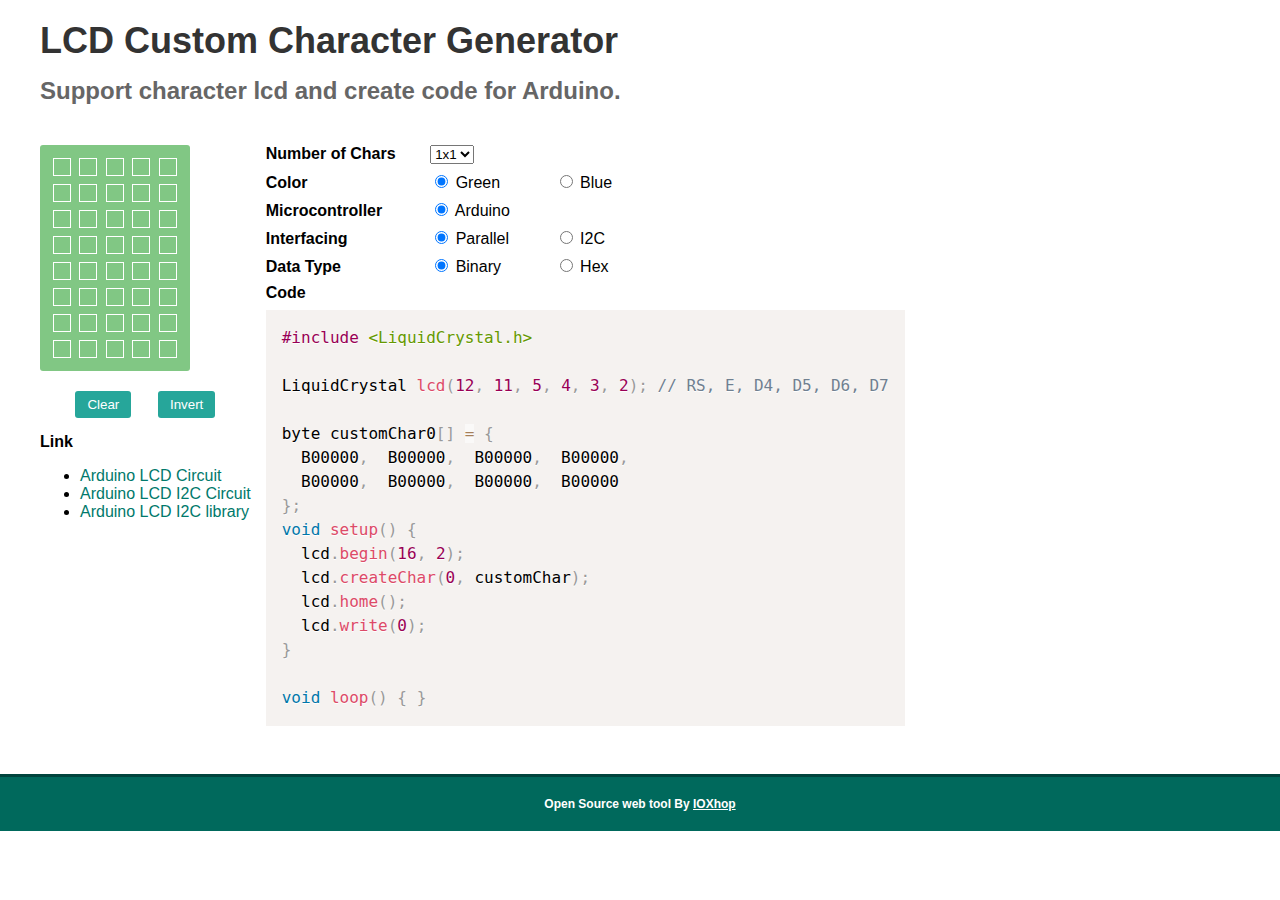
<file: index.html>
<!DOCTYPE HTML>
<html>
<head>
<meta charset="utf-8">
<title>LCD Custom Character Generator</title>
<meta name="viewport" content="width=device-width, initial-scale=1.0">
<meta name="description" content="online character designer for Liquid Crystal Display (LCD) and create code for arduino.">
<meta name="keywords" content="lcd, lcd custom character, lcd character generator">
<link rel="stylesheet" href="css/prism.css" />
<link rel="stylesheet" href="css/style.css" />
</head>

<body>
<article class="content">
  <h1>LCD Custom Character Generator</h1>
  <h2>Support character lcd  and create code for Arduino.</h2>
  <div class="main-box">
    <div class="box-char-pic">
        <div class="row row4x2">  
            <div class="box-char green 0">        
                <div class="col">
                <div class="dot-px" data-x="0" data-y="0"></div>
                <div class="dot-px" data-x="0" data-y="1"></div>
                <div class="dot-px" data-x="0" data-y="2"></div>
                <div class="dot-px" data-x="0" data-y="3"></div>
                <div class="dot-px" data-x="0" data-y="4"></div>
                </div>
                <div class="col">
                <div class="dot-px" data-x="1" data-y="0"></div>
                <div class="dot-px" data-x="1" data-y="1"></div>
                <div class="dot-px" data-x="1" data-y="2"></div>
                <div class="dot-px" data-x="1" data-y="3"></div>
                <div class="dot-px" data-x="1" data-y="4"></div>
                </div>
                <div class="col">
                <div class="dot-px" data-x="2" data-y="0"></div>
                <div class="dot-px" data-x="2" data-y="1"></div>
                <div class="dot-px" data-x="2" data-y="2"></div>
                <div class="dot-px" data-x="2" data-y="3"></div>
                <div class="dot-px" data-x="2" data-y="4"></div>
                </div>
                <div class="col">
                <div class="dot-px" data-x="3" data-y="0"></div>
                <div class="dot-px" data-x="3" data-y="1"></div>
                <div class="dot-px" data-x="3" data-y="2"></div>
                <div class="dot-px" data-x="3" data-y="3"></div>
                <div class="dot-px" data-x="3" data-y="4"></div>
                </div>
                <div class="col">
                <div class="dot-px" data-x="4" data-y="0"></div>
                <div class="dot-px" data-x="4" data-y="1"></div>
                <div class="dot-px" data-x="4" data-y="2"></div>
                <div class="dot-px" data-x="4" data-y="3"></div>
                <div class="dot-px" data-x="4" data-y="4"></div>
                </div>
                <div class="col">
                <div class="dot-px" data-x="5" data-y="0"></div>
                <div class="dot-px" data-x="5" data-y="1"></div>
                <div class="dot-px" data-x="5" data-y="2"></div>
                <div class="dot-px" data-x="5" data-y="3"></div>
                <div class="dot-px" data-x="5" data-y="4"></div>
                </div>
                <div class="col">
                <div class="dot-px" data-x="6" data-y="0"></div>
                <div class="dot-px" data-x="6" data-y="1"></div>
                <div class="dot-px" data-x="6" data-y="2"></div>
                <div class="dot-px" data-x="6" data-y="3"></div>
                <div class="dot-px" data-x="6" data-y="4"></div>
                </div>
                <div class="col">
                <div class="dot-px" data-x="7" data-y="0"></div>
                <div class="dot-px" data-x="7" data-y="1"></div>
                <div class="dot-px" data-x="7" data-y="2"></div>
                <div class="dot-px" data-x="7" data-y="3"></div>
                <div class="dot-px" data-x="7" data-y="4"></div>
                </div>        
            </div>
            <div class="box-char green 1">
                <div class="col">
                <div class="dot-px" data-x="0" data-y="0"></div>
                <div class="dot-px" data-x="0" data-y="1"></div>
                <div class="dot-px" data-x="0" data-y="2"></div>
                <div class="dot-px" data-x="0" data-y="3"></div>
                <div class="dot-px" data-x="0" data-y="4"></div>
                </div>
                <div class="col">
                <div class="dot-px" data-x="1" data-y="0"></div>
                <div class="dot-px" data-x="1" data-y="1"></div>
                <div class="dot-px" data-x="1" data-y="2"></div>
                <div class="dot-px" data-x="1" data-y="3"></div>
                <div class="dot-px" data-x="1" data-y="4"></div>
                </div>
                <div class="col">
                <div class="dot-px" data-x="2" data-y="0"></div>
                <div class="dot-px" data-x="2" data-y="1"></div>
                <div class="dot-px" data-x="2" data-y="2"></div>
                <div class="dot-px" data-x="2" data-y="3"></div>
                <div class="dot-px" data-x="2" data-y="4"></div>
                </div>
                <div class="col">
                <div class="dot-px" data-x="3" data-y="0"></div>
                <div class="dot-px" data-x="3" data-y="1"></div>
                <div class="dot-px" data-x="3" data-y="2"></div>
                <div class="dot-px" data-x="3" data-y="3"></div>
                <div class="dot-px" data-x="3" data-y="4"></div>
                </div>
                <div class="col">
                <div class="dot-px" data-x="4" data-y="0"></div>
                <div class="dot-px" data-x="4" data-y="1"></div>
                <div class="dot-px" data-x="4" data-y="2"></div>
                <div class="dot-px" data-x="4" data-y="3"></div>
                <div class="dot-px" data-x="4" data-y="4"></div>
                </div>
                <div class="col">
                <div class="dot-px" data-x="5" data-y="0"></div>
                <div class="dot-px" data-x="5" data-y="1"></div>
                <div class="dot-px" data-x="5" data-y="2"></div>
                <div class="dot-px" data-x="5" data-y="3"></div>
                <div class="dot-px" data-x="5" data-y="4"></div>
                </div>
                <div class="col">
                <div class="dot-px" data-x="6" data-y="0"></div>
                <div class="dot-px" data-x="6" data-y="1"></div>
                <div class="dot-px" data-x="6" data-y="2"></div>
                <div class="dot-px" data-x="6" data-y="3"></div>
                <div class="dot-px" data-x="6" data-y="4"></div>
                </div>
                <div class="col">
                <div class="dot-px" data-x="7" data-y="0"></div>
                <div class="dot-px" data-x="7" data-y="1"></div>
                <div class="dot-px" data-x="7" data-y="2"></div>
                <div class="dot-px" data-x="7" data-y="3"></div>
                <div class="dot-px" data-x="7" data-y="4"></div>
                </div>        
            </div>             
            <div class="box-char green 2">        
                <div class="col">
                <div class="dot-px" data-x="0" data-y="0"></div>
                <div class="dot-px" data-x="0" data-y="1"></div>
                <div class="dot-px" data-x="0" data-y="2"></div>
                <div class="dot-px" data-x="0" data-y="3"></div>
                <div class="dot-px" data-x="0" data-y="4"></div>
                </div>
                <div class="col">
                <div class="dot-px" data-x="1" data-y="0"></div>
                <div class="dot-px" data-x="1" data-y="1"></div>
                <div class="dot-px" data-x="1" data-y="2"></div>
                <div class="dot-px" data-x="1" data-y="3"></div>
                <div class="dot-px" data-x="1" data-y="4"></div>
                </div>
                <div class="col">
                <div class="dot-px" data-x="2" data-y="0"></div>
                <div class="dot-px" data-x="2" data-y="1"></div>
                <div class="dot-px" data-x="2" data-y="2"></div>
                <div class="dot-px" data-x="2" data-y="3"></div>
                <div class="dot-px" data-x="2" data-y="4"></div>
                </div>
                <div class="col">
                <div class="dot-px" data-x="3" data-y="0"></div>
                <div class="dot-px" data-x="3" data-y="1"></div>
                <div class="dot-px" data-x="3" data-y="2"></div>
                <div class="dot-px" data-x="3" data-y="3"></div>
                <div class="dot-px" data-x="3" data-y="4"></div>
                </div>
                <div class="col">
                <div class="dot-px" data-x="4" data-y="0"></div>
                <div class="dot-px" data-x="4" data-y="1"></div>
                <div class="dot-px" data-x="4" data-y="2"></div>
                <div class="dot-px" data-x="4" data-y="3"></div>
                <div class="dot-px" data-x="4" data-y="4"></div>
                </div>
                <div class="col">
                <div class="dot-px" data-x="5" data-y="0"></div>
                <div class="dot-px" data-x="5" data-y="1"></div>
                <div class="dot-px" data-x="5" data-y="2"></div>
                <div class="dot-px" data-x="5" data-y="3"></div>
                <div class="dot-px" data-x="5" data-y="4"></div>
                </div>
                <div class="col">
                <div class="dot-px" data-x="6" data-y="0"></div>
                <div class="dot-px" data-x="6" data-y="1"></div>
                <div class="dot-px" data-x="6" data-y="2"></div>
                <div class="dot-px" data-x="6" data-y="3"></div>
                <div class="dot-px" data-x="6" data-y="4"></div>
                </div>
                <div class="col">
                <div class="dot-px" data-x="7" data-y="0"></div>
                <div class="dot-px" data-x="7" data-y="1"></div>
                <div class="dot-px" data-x="7" data-y="2"></div>
                <div class="dot-px" data-x="7" data-y="3"></div>
                <div class="dot-px" data-x="7" data-y="4"></div>
                </div>        
            </div>
            <div class="box-char green 3">
                <div class="col">
                <div class="dot-px" data-x="0" data-y="0"></div>
                <div class="dot-px" data-x="0" data-y="1"></div>
                <div class="dot-px" data-x="0" data-y="2"></div>
                <div class="dot-px" data-x="0" data-y="3"></div>
                <div class="dot-px" data-x="0" data-y="4"></div>
                </div>
                <div class="col">
                <div class="dot-px" data-x="1" data-y="0"></div>
                <div class="dot-px" data-x="1" data-y="1"></div>
                <div class="dot-px" data-x="1" data-y="2"></div>
                <div class="dot-px" data-x="1" data-y="3"></div>
                <div class="dot-px" data-x="1" data-y="4"></div>
                </div>
                <div class="col">
                <div class="dot-px" data-x="2" data-y="0"></div>
                <div class="dot-px" data-x="2" data-y="1"></div>
                <div class="dot-px" data-x="2" data-y="2"></div>
                <div class="dot-px" data-x="2" data-y="3"></div>
                <div class="dot-px" data-x="2" data-y="4"></div>
                </div>
                <div class="col">
                <div class="dot-px" data-x="3" data-y="0"></div>
                <div class="dot-px" data-x="3" data-y="1"></div>
                <div class="dot-px" data-x="3" data-y="2"></div>
                <div class="dot-px" data-x="3" data-y="3"></div>
                <div class="dot-px" data-x="3" data-y="4"></div>
                </div>
                <div class="col">
                <div class="dot-px" data-x="4" data-y="0"></div>
                <div class="dot-px" data-x="4" data-y="1"></div>
                <div class="dot-px" data-x="4" data-y="2"></div>
                <div class="dot-px" data-x="4" data-y="3"></div>
                <div class="dot-px" data-x="4" data-y="4"></div>
                </div>
                <div class="col">
                <div class="dot-px" data-x="5" data-y="0"></div>
                <div class="dot-px" data-x="5" data-y="1"></div>
                <div class="dot-px" data-x="5" data-y="2"></div>
                <div class="dot-px" data-x="5" data-y="3"></div>
                <div class="dot-px" data-x="5" data-y="4"></div>
                </div>
                <div class="col">
                <div class="dot-px" data-x="6" data-y="0"></div>
                <div class="dot-px" data-x="6" data-y="1"></div>
                <div class="dot-px" data-x="6" data-y="2"></div>
                <div class="dot-px" data-x="6" data-y="3"></div>
                <div class="dot-px" data-x="6" data-y="4"></div>
                </div>
                <div class="col">
                <div class="dot-px" data-x="7" data-y="0"></div>
                <div class="dot-px" data-x="7" data-y="1"></div>
                <div class="dot-px" data-x="7" data-y="2"></div>
                <div class="dot-px" data-x="7" data-y="3"></div>
                <div class="dot-px" data-x="7" data-y="4"></div>
                </div>
            </div>  
            <div class="box-char green 4">
                <div class="col">
                <div class="dot-px" data-x="0" data-y="0"></div>
                <div class="dot-px" data-x="0" data-y="1"></div>
                <div class="dot-px" data-x="0" data-y="2"></div>
                <div class="dot-px" data-x="0" data-y="3"></div>
                <div class="dot-px" data-x="0" data-y="4"></div>
                </div>
                <div class="col">
                <div class="dot-px" data-x="1" data-y="0"></div>
                <div class="dot-px" data-x="1" data-y="1"></div>
                <div class="dot-px" data-x="1" data-y="2"></div>
                <div class="dot-px" data-x="1" data-y="3"></div>
                <div class="dot-px" data-x="1" data-y="4"></div>
                </div>
                <div class="col">
                <div class="dot-px" data-x="2" data-y="0"></div>
                <div class="dot-px" data-x="2" data-y="1"></div>
                <div class="dot-px" data-x="2" data-y="2"></div>
                <div class="dot-px" data-x="2" data-y="3"></div>
                <div class="dot-px" data-x="2" data-y="4"></div>
                </div>
                <div class="col">
                <div class="dot-px" data-x="3" data-y="0"></div>
                <div class="dot-px" data-x="3" data-y="1"></div>
                <div class="dot-px" data-x="3" data-y="2"></div>
                <div class="dot-px" data-x="3" data-y="3"></div>
                <div class="dot-px" data-x="3" data-y="4"></div>
                </div>
                <div class="col">
                <div class="dot-px" data-x="4" data-y="0"></div>
                <div class="dot-px" data-x="4" data-y="1"></div>
                <div class="dot-px" data-x="4" data-y="2"></div>
                <div class="dot-px" data-x="4" data-y="3"></div>
                <div class="dot-px" data-x="4" data-y="4"></div>
                </div>
                <div class="col">
                <div class="dot-px" data-x="5" data-y="0"></div>
                <div class="dot-px" data-x="5" data-y="1"></div>
                <div class="dot-px" data-x="5" data-y="2"></div>
                <div class="dot-px" data-x="5" data-y="3"></div>
                <div class="dot-px" data-x="5" data-y="4"></div>
                </div>
                <div class="col">
                <div class="dot-px" data-x="6" data-y="0"></div>
                <div class="dot-px" data-x="6" data-y="1"></div>
                <div class="dot-px" data-x="6" data-y="2"></div>
                <div class="dot-px" data-x="6" data-y="3"></div>
                <div class="dot-px" data-x="6" data-y="4"></div>
                </div>
                <div class="col">
                <div class="dot-px" data-x="7" data-y="0"></div>
                <div class="dot-px" data-x="7" data-y="1"></div>
                <div class="dot-px" data-x="7" data-y="2"></div>
                <div class="dot-px" data-x="7" data-y="3"></div>
                <div class="dot-px" data-x="7" data-y="4"></div>
                </div>
            </div>  
            <div class="box-char green 5">
                <div class="col">
                <div class="dot-px" data-x="0" data-y="0"></div>
                <div class="dot-px" data-x="0" data-y="1"></div>
                <div class="dot-px" data-x="0" data-y="2"></div>
                <div class="dot-px" data-x="0" data-y="3"></div>
                <div class="dot-px" data-x="0" data-y="4"></div>
                </div>
                <div class="col">
                <div class="dot-px" data-x="1" data-y="0"></div>
                <div class="dot-px" data-x="1" data-y="1"></div>
                <div class="dot-px" data-x="1" data-y="2"></div>
                <div class="dot-px" data-x="1" data-y="3"></div>
                <div class="dot-px" data-x="1" data-y="4"></div>
                </div>
                <div class="col">
                <div class="dot-px" data-x="2" data-y="0"></div>
                <div class="dot-px" data-x="2" data-y="1"></div>
                <div class="dot-px" data-x="2" data-y="2"></div>
                <div class="dot-px" data-x="2" data-y="3"></div>
                <div class="dot-px" data-x="2" data-y="4"></div>
                </div>
                <div class="col">
                <div class="dot-px" data-x="3" data-y="0"></div>
                <div class="dot-px" data-x="3" data-y="1"></div>
                <div class="dot-px" data-x="3" data-y="2"></div>
                <div class="dot-px" data-x="3" data-y="3"></div>
                <div class="dot-px" data-x="3" data-y="4"></div>
                </div>
                <div class="col">
                <div class="dot-px" data-x="4" data-y="0"></div>
                <div class="dot-px" data-x="4" data-y="1"></div>
                <div class="dot-px" data-x="4" data-y="2"></div>
                <div class="dot-px" data-x="4" data-y="3"></div>
                <div class="dot-px" data-x="4" data-y="4"></div>
                </div>
                <div class="col">
                <div class="dot-px" data-x="5" data-y="0"></div>
                <div class="dot-px" data-x="5" data-y="1"></div>
                <div class="dot-px" data-x="5" data-y="2"></div>
                <div class="dot-px" data-x="5" data-y="3"></div>
                <div class="dot-px" data-x="5" data-y="4"></div>
                </div>
                <div class="col">
                <div class="dot-px" data-x="6" data-y="0"></div>
                <div class="dot-px" data-x="6" data-y="1"></div>
                <div class="dot-px" data-x="6" data-y="2"></div>
                <div class="dot-px" data-x="6" data-y="3"></div>
                <div class="dot-px" data-x="6" data-y="4"></div>
                </div>
                <div class="col">
                <div class="dot-px" data-x="7" data-y="0"></div>
                <div class="dot-px" data-x="7" data-y="1"></div>
                <div class="dot-px" data-x="7" data-y="2"></div>
                <div class="dot-px" data-x="7" data-y="3"></div>
                <div class="dot-px" data-x="7" data-y="4"></div>
                </div>  
            </div>  
            <div class="box-char green 6">
                <div class="col">
                <div class="dot-px" data-x="0" data-y="0"></div>
                <div class="dot-px" data-x="0" data-y="1"></div>
                <div class="dot-px" data-x="0" data-y="2"></div>
                <div class="dot-px" data-x="0" data-y="3"></div>
                <div class="dot-px" data-x="0" data-y="4"></div>
                </div>
                <div class="col">
                <div class="dot-px" data-x="1" data-y="0"></div>
                <div class="dot-px" data-x="1" data-y="1"></div>
                <div class="dot-px" data-x="1" data-y="2"></div>
                <div class="dot-px" data-x="1" data-y="3"></div>
                <div class="dot-px" data-x="1" data-y="4"></div>
                </div>
                <div class="col">
                <div class="dot-px" data-x="2" data-y="0"></div>
                <div class="dot-px" data-x="2" data-y="1"></div>
                <div class="dot-px" data-x="2" data-y="2"></div>
                <div class="dot-px" data-x="2" data-y="3"></div>
                <div class="dot-px" data-x="2" data-y="4"></div>
                </div>
                <div class="col">
                <div class="dot-px" data-x="3" data-y="0"></div>
                <div class="dot-px" data-x="3" data-y="1"></div>
                <div class="dot-px" data-x="3" data-y="2"></div>
                <div class="dot-px" data-x="3" data-y="3"></div>
                <div class="dot-px" data-x="3" data-y="4"></div>
                </div>
                <div class="col">
                <div class="dot-px" data-x="4" data-y="0"></div>
                <div class="dot-px" data-x="4" data-y="1"></div>
                <div class="dot-px" data-x="4" data-y="2"></div>
                <div class="dot-px" data-x="4" data-y="3"></div>
                <div class="dot-px" data-x="4" data-y="4"></div>
                </div>
                <div class="col">
                <div class="dot-px" data-x="5" data-y="0"></div>
                <div class="dot-px" data-x="5" data-y="1"></div>
                <div class="dot-px" data-x="5" data-y="2"></div>
                <div class="dot-px" data-x="5" data-y="3"></div>
                <div class="dot-px" data-x="5" data-y="4"></div>
                </div>
                <div class="col">
                <div class="dot-px" data-x="6" data-y="0"></div>
                <div class="dot-px" data-x="6" data-y="1"></div>
                <div class="dot-px" data-x="6" data-y="2"></div>
                <div class="dot-px" data-x="6" data-y="3"></div>
                <div class="dot-px" data-x="6" data-y="4"></div>
                </div>
                <div class="col">
                <div class="dot-px" data-x="7" data-y="0"></div>
                <div class="dot-px" data-x="7" data-y="1"></div>
                <div class="dot-px" data-x="7" data-y="2"></div>
                <div class="dot-px" data-x="7" data-y="3"></div>
                <div class="dot-px" data-x="7" data-y="4"></div>
                </div>
            </div>
            <div class="box-char green 7">
                <div class="col">
                <div class="dot-px" data-x="0" data-y="0"></div>
                <div class="dot-px" data-x="0" data-y="1"></div>
                <div class="dot-px" data-x="0" data-y="2"></div>
                <div class="dot-px" data-x="0" data-y="3"></div>
                <div class="dot-px" data-x="0" data-y="4"></div>
                </div>
                <div class="col">
                <div class="dot-px" data-x="1" data-y="0"></div>
                <div class="dot-px" data-x="1" data-y="1"></div>
                <div class="dot-px" data-x="1" data-y="2"></div>
                <div class="dot-px" data-x="1" data-y="3"></div>
                <div class="dot-px" data-x="1" data-y="4"></div>
                </div>
                <div class="col">
                <div class="dot-px" data-x="2" data-y="0"></div>
                <div class="dot-px" data-x="2" data-y="1"></div>
                <div class="dot-px" data-x="2" data-y="2"></div>
                <div class="dot-px" data-x="2" data-y="3"></div>
                <div class="dot-px" data-x="2" data-y="4"></div>
                </div>
                <div class="col">
                <div class="dot-px" data-x="3" data-y="0"></div>
                <div class="dot-px" data-x="3" data-y="1"></div>
                <div class="dot-px" data-x="3" data-y="2"></div>
                <div class="dot-px" data-x="3" data-y="3"></div>
                <div class="dot-px" data-x="3" data-y="4"></div>
                </div>
                <div class="col">
                <div class="dot-px" data-x="4" data-y="0"></div>
                <div class="dot-px" data-x="4" data-y="1"></div>
                <div class="dot-px" data-x="4" data-y="2"></div>
                <div class="dot-px" data-x="4" data-y="3"></div>
                <div class="dot-px" data-x="4" data-y="4"></div>
                </div>
                <div class="col">
                <div class="dot-px" data-x="5" data-y="0"></div>
                <div class="dot-px" data-x="5" data-y="1"></div>
                <div class="dot-px" data-x="5" data-y="2"></div>
                <div class="dot-px" data-x="5" data-y="3"></div>
                <div class="dot-px" data-x="5" data-y="4"></div>
                </div>
                <div class="col">
                <div class="dot-px" data-x="6" data-y="0"></div>
                <div class="dot-px" data-x="6" data-y="1"></div>
                <div class="dot-px" data-x="6" data-y="2"></div>
                <div class="dot-px" data-x="6" data-y="3"></div>
                <div class="dot-px" data-x="6" data-y="4"></div>
                </div>
                <div class="col">
                <div class="dot-px" data-x="7" data-y="0"></div>
                <div class="dot-px" data-x="7" data-y="1"></div>
                <div class="dot-px" data-x="7" data-y="2"></div>
                <div class="dot-px" data-x="7" data-y="3"></div>
                <div class="dot-px" data-x="7" data-y="4"></div>
                </div>
            </div>
        </div><!--end row-->   
      <div class="btn-group">
        <button type="button" id="clear">Clear</button>
        &nbsp;&nbsp;&nbsp;&nbsp;
        <button type="button" id="invert">Invert</button>
      </div>
      <strong>Link</strong>
      <ul class="link-list">
        <li><a href="img/ArduinoUnoR3LCD.png" target="_blank">Arduino LCD Circuit</a></li>
        <li><a href="img/ArduinoUnoR3LCDI2C.png" target="_blank">Arduino LCD I2C Circuit</a></li>
        <li><a href="https://github.com/fdebrabander/Arduino-LiquidCrystal-I2C-library" target="_blank">Arduino LCD I2C library</a></li>
      </ul>
    </div>

    <div class="config">
      <form action="">
        <div class="inline">
            <strong>Number of Chars</strong>
            <label>
                <select id="structure" name="structure">
                <option value="1">1x1</option>
                <option value="2">1x2</option>
                <option value="3">1x3</option>
                <option value="4">1x4</option>
                <option value="5">1x5</option>
                <option value="6">1x6</option>
                <option value="7">1x7</option>
                <option value="8">1x8</option>
                <option value="9">2x2</option>
                <option value="10">3x2</option>
                <option value="11">2x4</option>
                <option value="12">4x2</option>
                </select>
            </label>
          </div>
        <div class="inline">
          <strong>Color</strong>
          <label><input type="radio" id="color" name="color" value="green" checked> Green</label>
          <label><input type="radio" id="color" name="color" value="blue"> Blue</label>
        </div>
        <div class="inline">
          <strong>Microcontroller</strong>
          <label><input type="radio" id="mcu" name="mcu" value="Arduino" checked> Arduino</label>
        </div>
        <div class="inline">
          <strong>Interfacing</strong>
          <label><input type="radio" id="interfacing" name="interfacing" value="parallel" checked> Parallel</label>
          <label><input type="radio" id="interfacing" name="interfacing" value="i2c"> I2C</label>
        </div>
        <div class="inline">
          <strong>Data Type</strong>
          <label><input type="radio" id="datatype" name="datatype" value="bin" checked> Binary</label>
          <label><input type="radio" id="datatype" name="datatype" value="hex"> Hex</label>
        </div>
        <div class="inline">
          <strong>Code</strong>
        </div>
        <div class="inline">
          <pre><code class="language-cpp" id="code-box"></code></pre>
        </div>
      </form>
    </div>
  </div>
</article>
<footer>
  Open Source web tool By <a href="http://www.ioxhop.com/" target="_blank">IOXhop</a>
</footer>

<script src="js/jquery-1.11.3.min.js"></script>
<script src="js/prism.js"></script>
<script src="js/app.js"></script>

</body>
</html>
</file>
<file: css/prism.css>
/* http://prismjs.com/download.html?themes=prism&languages=clike+c+cpp */
/**
 * prism.js default theme for JavaScript, CSS and HTML
 * Based on dabblet (http://dabblet.com)
 * @author Lea Verou
 */

 code[class*="language-"],
 pre[class*="language-"] {
     color: black;
     text-shadow: 0 1px white;
     font-family: Consolas, Monaco, 'Andale Mono', 'Ubuntu Mono', monospace;
     direction: ltr;
     text-align: left;
     white-space: pre;
     word-spacing: normal;
     word-break: normal;
     word-wrap: normal;
     line-height: 1.5;
 
     -moz-tab-size: 4;
     -o-tab-size: 4;
     tab-size: 4;
 
     -webkit-hyphens: none;
     -moz-hyphens: none;
     -ms-hyphens: none;
     hyphens: none;
 }
 
 pre[class*="language-"]::-moz-selection, pre[class*="language-"] ::-moz-selection,
 code[class*="language-"]::-moz-selection, code[class*="language-"] ::-moz-selection {
     text-shadow: none;
     background: #b3d4fc;
 }
 
 pre[class*="language-"]::selection, pre[class*="language-"] ::selection,
 code[class*="language-"]::selection, code[class*="language-"] ::selection {
     text-shadow: none;
     background: #b3d4fc;
 }
 
 @media print {
     code[class*="language-"],
     pre[class*="language-"] {
         text-shadow: none;
     }
 }
 
 /* Code blocks */
 pre[class*="language-"] {
     padding: 1em;
     margin: .5em 0;
     overflow: auto;
 }
 
 :not(pre) > code[class*="language-"],
 pre[class*="language-"] {
     background: #f5f2f0;
 }
 
 /* Inline code */
 :not(pre) > code[class*="language-"] {
     padding: .1em;
     border-radius: .3em;
 }
 
 .token.comment,
 .token.prolog,
 .token.doctype,
 .token.cdata {
     color: slategray;
 }
 
 .token.punctuation {
     color: #999;
 }
 
 .namespace {
     opacity: .7;
 }
 
 .token.property,
 .token.tag,
 .token.boolean,
 .token.number,
 .token.constant,
 .token.symbol,
 .token.deleted {
     color: #905;
 }
 
 .token.selector,
 .token.attr-name,
 .token.string,
 .token.char,
 .token.builtin,
 .token.inserted {
     color: #690;
 }
 
 .token.operator,
 .token.entity,
 .token.url,
 .language-css .token.string,
 .style .token.string {
     color: #a67f59;
     background: hsla(0, 0%, 100%, .5);
 }
 
 .token.atrule,
 .token.attr-value,
 .token.keyword {
     color: #07a;
 }
 
 .token.function {
     color: #DD4A68;
 }
 
 .token.regex,
 .token.important,
 .token.variable {
     color: #e90;
 }
 
 .token.important,
 .token.bold {
     font-weight: bold;
 }
 .token.italic {
     font-style: italic;
 }
 
 .token.entity {
     cursor: help;
 }
</file>
<file: css/style.css>
body {
	font-family: Arial, Helvetica, sans-serif;
	padding: 0;
	margin: 0;
}

a {
	color: #FFF;
}

footer {
	text-align: center;
	padding: 20px;
	background: #00695C;
	font-size: 12px;
	font-weight: bold;
	color: #FFF;
	border-top: #00443D 3px solid;
}

.content {
	max-width: 1240px;
	margin: auto;
	padding-top: 20px;
	margin-left: 40px;
    margin-right: 40px;
}

h1, h2 {
	margin: 0;
	margin-bottom: 15px;
}

h1 {
	font-size:36px;
	color: #333;
}

h2 {
	font-size: 24px;
	color: #666;
}

.main-box {
	display: table;
	width: 100%;
	margin: 40px 0;
}

.box-char-pic {
	float: left;
}

.row1x1 {
	width: 145px;
}

.row1x2 {
	width: 310px;
}

.row1x3 {
	width: 460px;
}

.row1x8 {
	width: 100%;
}

.row2x2 {
	width: 310px;
}

.row3x2 {
	width: 460px;
}
.row4x2 {
	width: 320px;
}

.row2x4 {
	width: 310px;
}

.row{
	margin-bottom: 15px;
}
.box-char {
    position: relative;
    display: inline-block;
    width: 128px;
    height: 204px;
    margin: 0px;

	padding: 11px;
	border-radius: 3px;
	margin-bottom: 5px;
}

.box-char-invis {
	visibility: hidden;
	height: 0px;
	display: none;
    margin: 0px;
	padding: 0px;
}

.box-char.green {
	background: #81C784;
}

.box-char.blue {
	background: #2196F3;
}

.dot-px {
	width: 16px;
	height: 16px;
	margin: 2px;
	border: #FFF 1px solid;
	display: inline-block;
}

.config {
	float: left;
	margin-left: 15px;
}

.config strong {
	width: 160px;
	display: inline-block;
}

.config .inline {
	margin-bottom: 8px;
}

.config label {
	width: 120px;
	display: inline-block;
}


.green .high {
	background: #1B5E20;
	border-color: #1B5E20;
}

.blue .high {
	background: #FFF;
	border-color: #FFF;
}

.btn-group {
	margin-bottom: 15px;
	text-align: center;
}

.link-list a {
	color: #00796B;
	text-decoration: none;
}

.link-list a:hover {
	color: #004D40;
}

button {
	background: #26A69A;
	padding: 6px 12px;
	border: none;
	border-radius: 3px;
	color: #FFF;
	outline: none;
}

button:hover {
	background: #26A69A;
}

button:active {
	background: #00897B;
}
</file>
